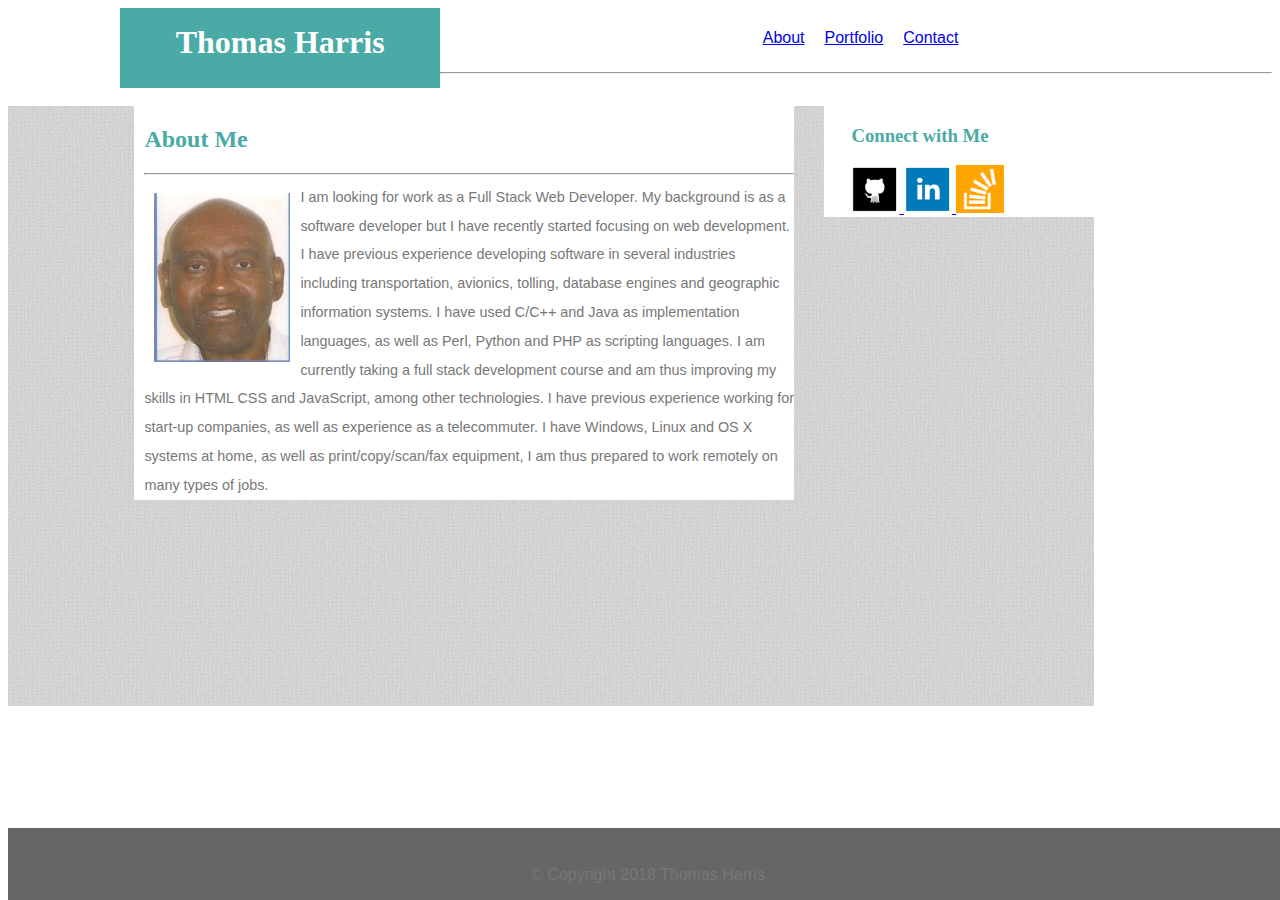
<file: index.html>
<!DOCTYPE html>
<html lang="en-us">
    <head>
        <meta charset="UTF-8">
        <title>Basic Portfolio Home</title>
        <link rel="stylesheet" type="text/css" href="assets/css/style.css">
    </head>
    <body>

      <div id="top-div">
        <nav>
          <h1 id="page-name">Thomas Harris</h1>
          <div id="menu-links">
            <span class="menu-link-text"><a href="./index.html">About</a></span>
            <span class="menu-link-text"><a href="./portfolio.html">Portfolio</a></span>
            <span class="menu-link-text"><a href="./contact.html">Contact</a></span>
          </div>
        </nav>
      </div>
      <hr />
      <div id="content-area" class="clear">
        <section id="main-section" class="about-me">
          <h2 class="card-header">About Me</h2>
          <hr />
          <img src="./assets/images/THarris2012Centered.jpg"
               height="169" width="136" id="profile-photo"
               class="textwrap-left"
               alt="Photo of Thomas Harris" />

          <div id="about-text">
              I am looking for work as a Full Stack Web Developer.
              My background is as a software developer but I have 
              recently started focusing on web development.
              
              I have previous experience developing software in several
              industries including transportation, avionics, tolling,
              database engines and geographic information systems.
              
              I have used C/C++ and Java as implementation languages,
              as well as Perl, Python and PHP as scripting languages.
              
              I am currently taking a full stack development
              course and am thus improving my skills in HTML CSS and
              JavaScript, among other technologies.
              
              I have previous experience working for start-up companies,
              as well as experience as a telecommuter. I have Windows, 
              Linux and OS X systems at home, as well as print/copy/scan/fax
              equipment, I am thus prepared to work remotely on many types
              of jobs.
          </div>
        </section>
          
        <section id="sidebar-section">
          <h3 class="social-elem">Connect with Me</h3>
          <div id="social-buttons" class="social-elem">
            <span><a href="https://github.com/tharrisoc"
                     target="_blank">
                     <img class="social-button"
                          src="./assets/images/if_github_square_black_107109.png"
                          alt="github icon button" />
            </a></span>

            <span><a href="https://www.linkedin.com/in/thomas-w-harris"
                     target="_blank">
                     <img class="social-button"
                          src="./assets/images/if_linkedin_square_color_107091.png"
                          alt="LinkedIn icon button" />
            </a></span>

            <span><a href="https://stackoverflow.com/users/9070437/jondoe"
                     target="_blank">
                     <img class="social-button"
                          src="./assets/images/if_stackoverflow_273179.png"
                          alt="stackoverflow icon button" />
            </a></span>
          </div>
        </section>  
      </div>

      <footer>
          <p class="footer-text">© Copyright 2018 Thomas Harris</p>
      </footer>
    </body>
  </html>
</file>
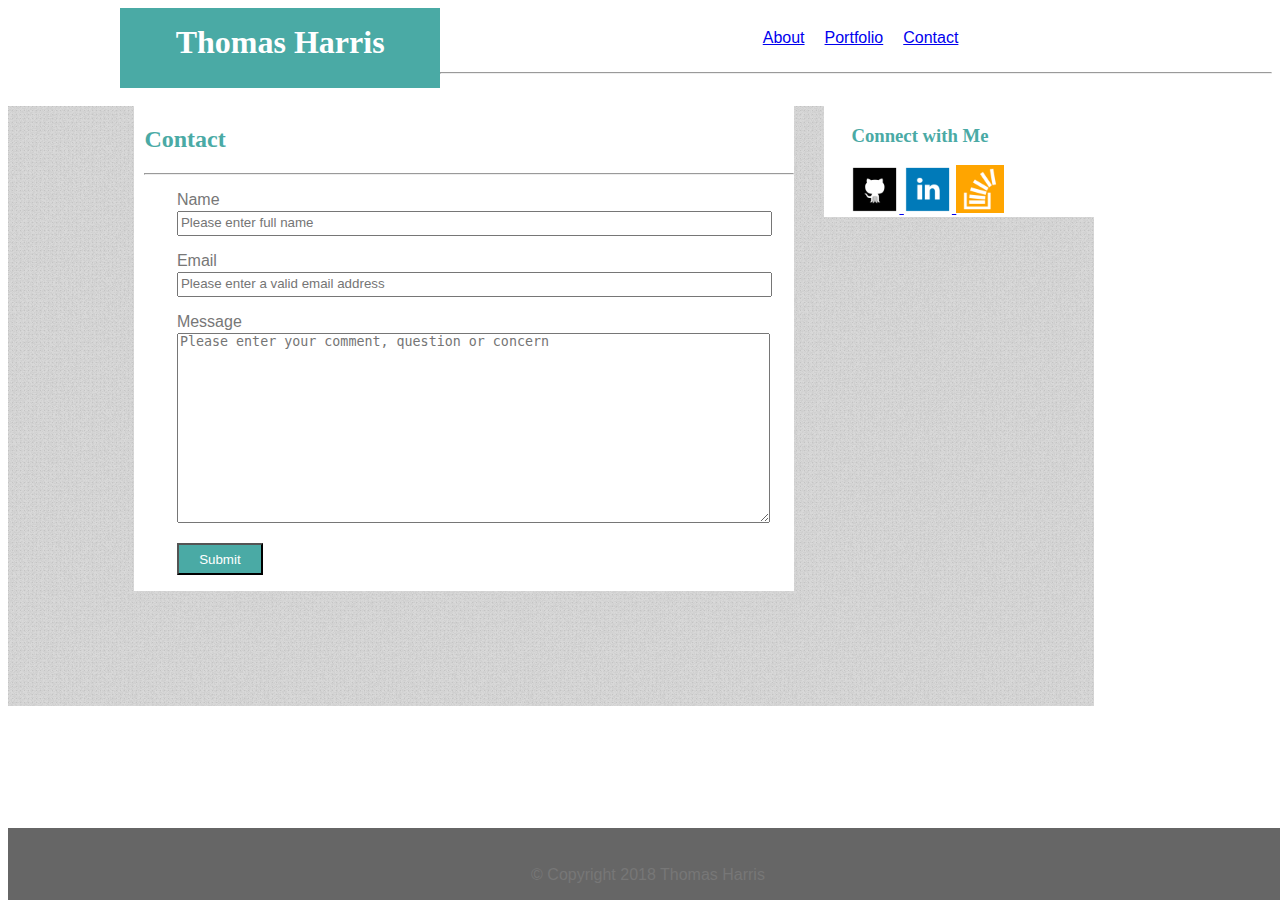
<file: contact.html>
<!DOCTYPE html>
<html lang="en-us">
    <head>
        <meta charset="UTF-8">
        <title>Basic Portfolio Contact Page</title>
        <link rel="stylesheet" type="text/css" href="assets/css/style.css">
    </head>
    <body>

      <div id="top-div">
        <nav>
          <h1 id="page-name">Thomas Harris</h1>
          <div id="menu-links">
            <span class="menu-link-text"><a href="./index.html">About</a></span>
            <span class="menu-link-text"><a href="./portfolio.html">Portfolio</a></span>
            <span class="menu-link-text"><a href="./contact.html">Contact</a></span>
          </div>
        </nav>
      </div>
      <hr />
      <div id="content-area" class="clear">
        <section id="main-section" class="contact-form">
          <h2 class="card-header">Contact</h2>
          <hr />

          <div id="form-content">
            <form method="POST" action="" name="comment-form" id="comment-form">
              <p class="contact-label"><label for="name">Name</label></p>
              <p><input type="text" name="name" id="name" placeholder="Please enter full name" value="" /></p>

              <p class="contact-label"><label for="email">Email</label></p>
              <p><input type="email" name="email" id="email" placeholder="Please enter a valid email address" value="" /></p>

              <p class="contact-label"><label for="message">Message</label></p>
              <textarea name="message" id="message" 
                        placeholder="Please enter your comment, question or concern"></textarea>

              <p><input type="submit" name="submit" id="submit" value="Submit" /></p>
            </form>
          </div>
        </section>
          
        <section id="sidebar-section">
          <h3 class="social-elem">Connect with Me</h3>
          <div id="social-buttons" class="social-elem">
            <span><a href="https://github.com/tharrisoc"
                     target="_blank">
                     <img class="social-button"  
                          src="./assets/images/if_github_square_black_107109.png"
                          alt="github icon button" />
            </a></span>

            <span><a href="https://www.linkedin.com/in/thomas-w-harris"
                     target="_blank">
                     <img class="social-button"
                          src="./assets/images/if_linkedin_square_color_107091.png"
                          alt="LinkedIn icon button" />
            </a></span>

            <span><a href="https://stackoverflow.com/users/9070437/jondoe"
                     target="_blank">
                     <img class="social-button"
                          src="./assets/images/if_stackoverflow_273179.png"
                          alt="stackoverflow icon button" />
            </a></span>
          </div>
        </section>  
      </div>

      <footer>
          <p class="footer-text">© Copyright 2018 Thomas Harris</p>
      </footer>
    </body>
  </html>
</file>
<file: assets/css/style.css>
/* The following selectors are based on the specifications */

body {
    background-color: #ffffff;
}

#content-area {
    width: 960px;
    height: 600px;
    padding-left: 10%;
    margin-top: 2em;
    margin-right: auto;
    background-position: center center;
    background-repeat: repeat;
    background: url("../../assets/images/squared_metal.png");
}

#sidebar-section {
    width: 270px;
    float: right;
    background-color: #ffffff;
}

#main-section {
    width: 650px;
    background-color: #ffffff;
    border-color: #dddddd;
    padding-left: 10px;
    float: left;
}

h1, h2, h3, h4 {
    font-family: 'Georgia', Times, 'Times New Roman', serif;
    color: #4aaaa5;
}
  
p, span, #about-text {
    font-family: 'Arial', 'Helvetica Neue', Helvetica, sans-serif;
    color: #777777;
}

#page-name {
    background-color: #4aaaa5;
    border-color: #cccccc;
    float: left;
    color: #ffffff;
    height: 2em;
    width: 10em;
    text-align: center;
    padding-top: 16px;
    margin-top: 0;
    margin-bottom: -10px;
    margin-left: 11.8%;
 } 
 
 footer {
    background-color: #666666;
    width: 100%;
    position: fixed;
    bottom: 0;
}

/* End of spec-based selectors */
   
.footer-text {
    text-align: center;
    margin-top: 3%;
}

#top-div {
    width: 960px;
    height: 6em;
    margin-top: 0;
    margin-bottom: -40px;
}

nav {
    width: 99%;
    height: 99%;
    padding-bottom: 0;
    margin-bottom: 0;
}

#menu-links {
    float: right;
    padding-top: 1.3em;
}

.menu-link-text {
    padding-left: 1em;
}

#profile-photo {
    float: left;
}

#about-text {
    line-height: 200%;
    font-size: 90%;
}

.textwrap-left {
   float: left;
   margin: 10px;
}

.social-elem {
    padding-left: 10%;
    padding-right: 11%;
}

#social-buttons {
    margin-left:  auto;
    margin-right: auto;
    width: 270px;
}

.social-button {
    height: 48px;
    width:  48px;
}

.portfolio-button {
    height: 20%;
    width:  35%
}

.contact-label {
  margin-left: 5%;
  margin-bottom: -14px;
  font-family: 'Arial', 'Helvetica Neue', Helvetica, sans-serif;
}

#name, #email, #message {
    width: 44em;
    margin-left: 5%;
    padding-top: 0;
}

#name, #email {
    height: 1.5em;
}

#message {
    margin-top: 1.2em;
    height: 14em;
}

#submit {
    background-color: #4aaaa5;
    color: #ffffff;
    width: 86px;
    height: 32px;
    margin-left: 5%;
}

a:hover {
    background-color: #f5fcab;
}

a:focus {
    background-color: #c1f977;
}

.social-button:hover {
    background-color: #fce89f;
}

.social-button:focus {
    background-color: #bdfafc;
}

portfolio-links {
    height: 876px;
    width: 650px;
}

portfolio-button {
    margin-top: 5%;
}

.left-item {
    float: left;
    margin-left: 2%;
}

.right-item {
    float: right;
    margin-right: 14%;
}

.portfolio-image {
    width: 300px;
    height:230px;
}

.portfolio-label {
    background-color: #4aaaa5;
    color: #ffffff;
    width: 140px;          /* 300 */
    height: 20px;          /*  60 */
    margin-top: 220px;
    z-index: 2;
    position:  absolute;
    text-align: center;
}

.strikeout {
    text-decoration: line-through;
}

#pflabel1 {
    left: 220px;   /* 169 */
    top: 128px; 
}

#pflabel2 {
    left: 538px;   /* 487 */
    top: 128px;
}

#pflabel3 {
    left: 220px;
    top: 364px;
}

#pflabel4 {
    left: 538px;
    top: 364px; 
}

#pflabel5 {
    left: 220px;
    top: 600px;
}

#pflabel6 {
    left: 538px;
    top: 600px;
}

.clear {
    clear: both;
}
</file>
